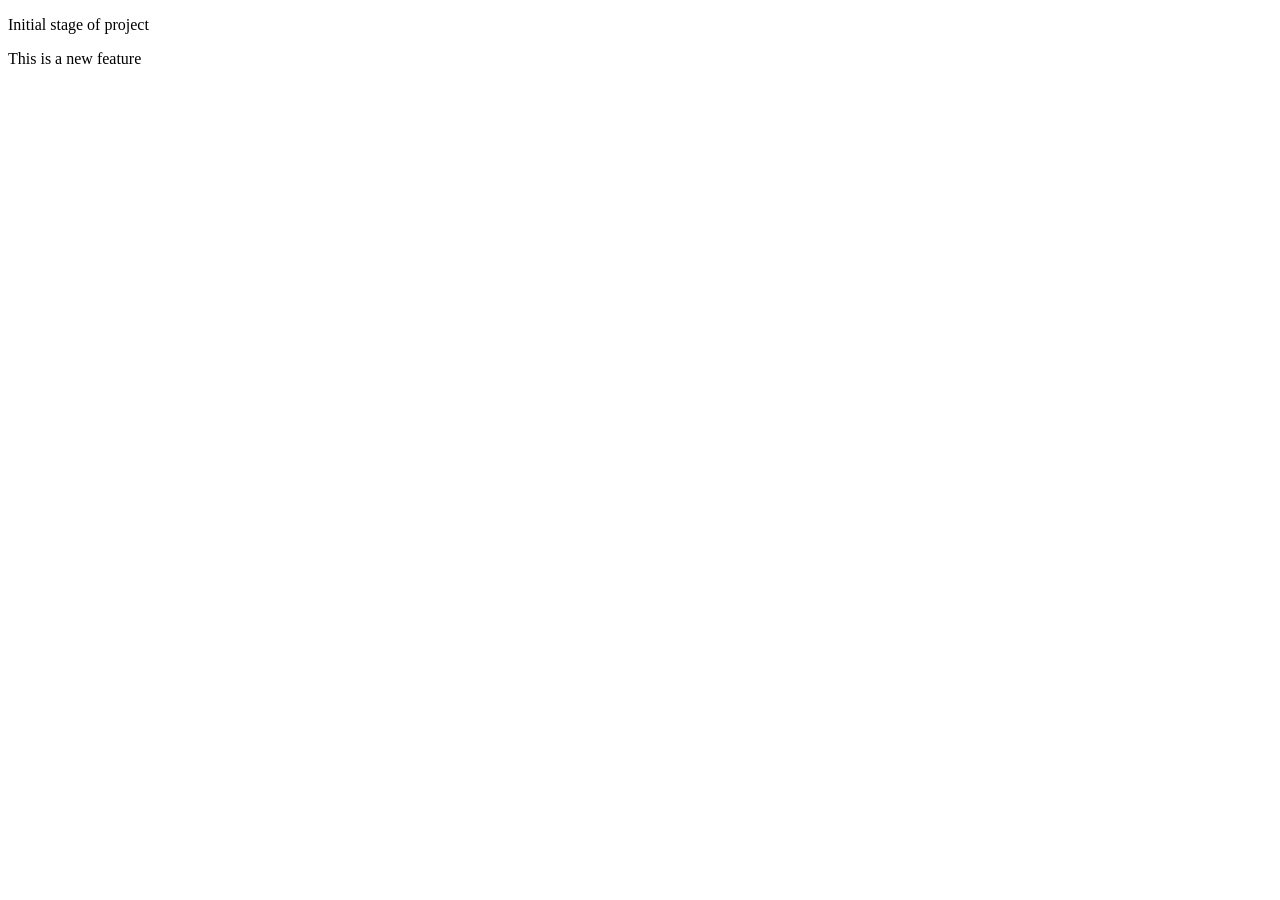
<file: Index.html>
<!DOCTYPE html>
<html lang="en">
<head>
    <meta charset="UTF-8">
    <meta name="viewport" content="width=device-width, initial-scale=1.0">
    <title>Document</title>
</head>
<body>
    <p>Initial stage of project</p>
    <p>This is a new feature</p>
</body>
</html>
</file>
